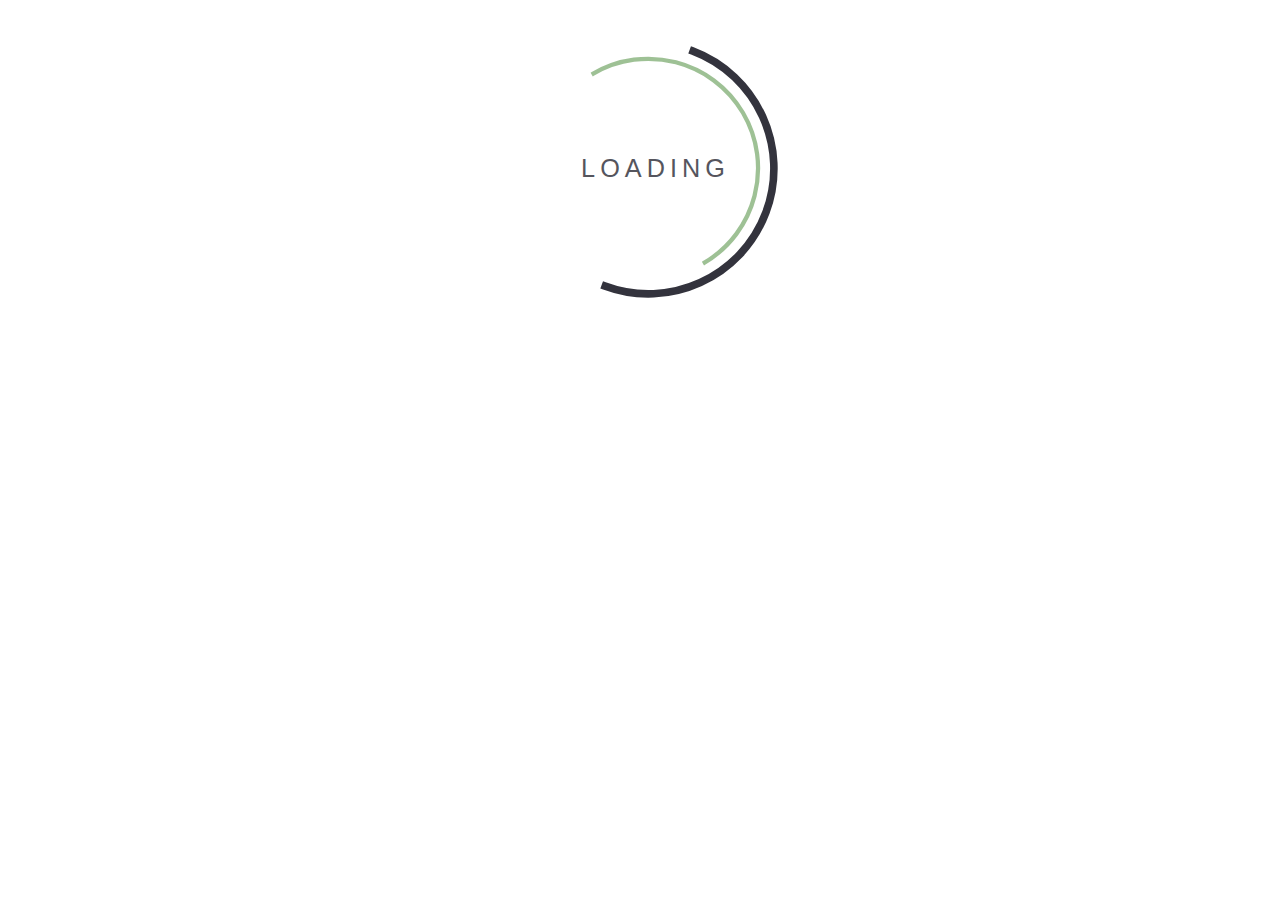
<file: Moose/loader/index.html>
<!DOCTYPE html>
<html >
  <head>
    <meta charset="UTF-8">
    <title>Loader!</title>
    
    <link rel='stylesheet prefetch' href='http://maxcdn.bootstrapcdn.com/bootstrap/3.3.5/css/bootstrap.min.css'>

        <link rel="stylesheet" href="css/style.css">
 
  </head>

  <body>

    <div class="scene">
  <svg version="1.1" id="dc-spinner" xmlns="http://www.w3.org/2000/svg" x="0px" y="0px" width: "38" height: "38" viewBox="0 0 38 38" preserveAspectRatio="xMinYMin meet">
    <text x="12" y="21" font-family="Helvetica" font-size="3px" style="letter-spacing:0.6" fill="#33333D">LOADING
      <animate attributeName="opacity" values="0;1;0" dur="1.8s" repeatCount="indefinite" />
    </text>

    <path fill="#33333D" stroke="#33333D" stroke-width="0.7027" stroke-miterlimit="10" d="M5.203,20
			c0-8.159,6.638-14.797,14.797-14.797V5C11.729,5,5,11.729,5,20s6.729,15,15,15v-0.203C11.841,34.797,5.203,28.159,5.203,20z">
      <animateTransform attributeName="transform" type="rotate" from="0 20 20" to="360 20 20" calcMode="spline" keySplines="0.4, 0, 0.2, 1" keyTimes="0;1" dur="2s" repeatCount="indefinite" />
    </path>

    <path fill="#9EC195" stroke="#9EC195" stroke-width="0.3027" stroke-miterlimit="10" d="M7.078,20
  c0-7.125,5.797-12.922,12.922-12.922V6.875C12.763,6.875,6.875,12.763,6.875,20S12.763,33.125,20,33.125v-0.203
  C12.875,32.922,7.078,27.125,7.078,20z">
      <animateTransform attributeName="transform" type="rotate" from="0 20 20" to="360 20 20" dur="1.8s" repeatCount="indefinite" />
    </path>
  </svg>
</div>
  
  </body>
</html>
</file>
<file: Moose/loader/css/style.css>
html {
  height: 100%;
  min-height: 100%;
  overflow: hidden;
}
html body div{
  background: #FFFFFF;
  background-size: 163px;
  font: 14px/21px Monaco, sans-serif;
  color: #999;
  font-smoothing: antialiased;
  -webkit-text-size-adjust: 100%;
      -ms-text-size-adjust: 100%;
          text-size-adjust: 100%;
  height: 100%;
  min-height: 100%;
}
html body a, html body a:visited {
  text-decoration: none;
  color: #FF805F;
}
html body h4 {
  margin: 0;
  color: #666;
}

.scene {
  width: 100%;
  height: 100%;
  -webkit-perspective: 600;
          perspective: 600;
  display: -webkit-box;
  display: -ms-flexbox;
  display: -webkit-flex;
  display: flex;
  -webkit-box-align: center;
  -webkit-align-items: center;
      -ms-flex-align: center;
          align-items: center;
  -webkit-box-pack: center;
  -webkit-justify-content: center;
      -ms-flex-pack: center;
          justify-content: center;
}
.scene svg {
  width: 25%;
  height: 25%;
}

@-webkit-keyframes arrow-spin {
  50% {
    -webkit-transform: rotateY(360deg);
            transform: rotateY(360deg);
  }
}

@keyframes arrow-spin {
  50% {
    -webkit-transform: rotateY(360deg);
            transform: rotateY(360deg);
  }
}
</file>
